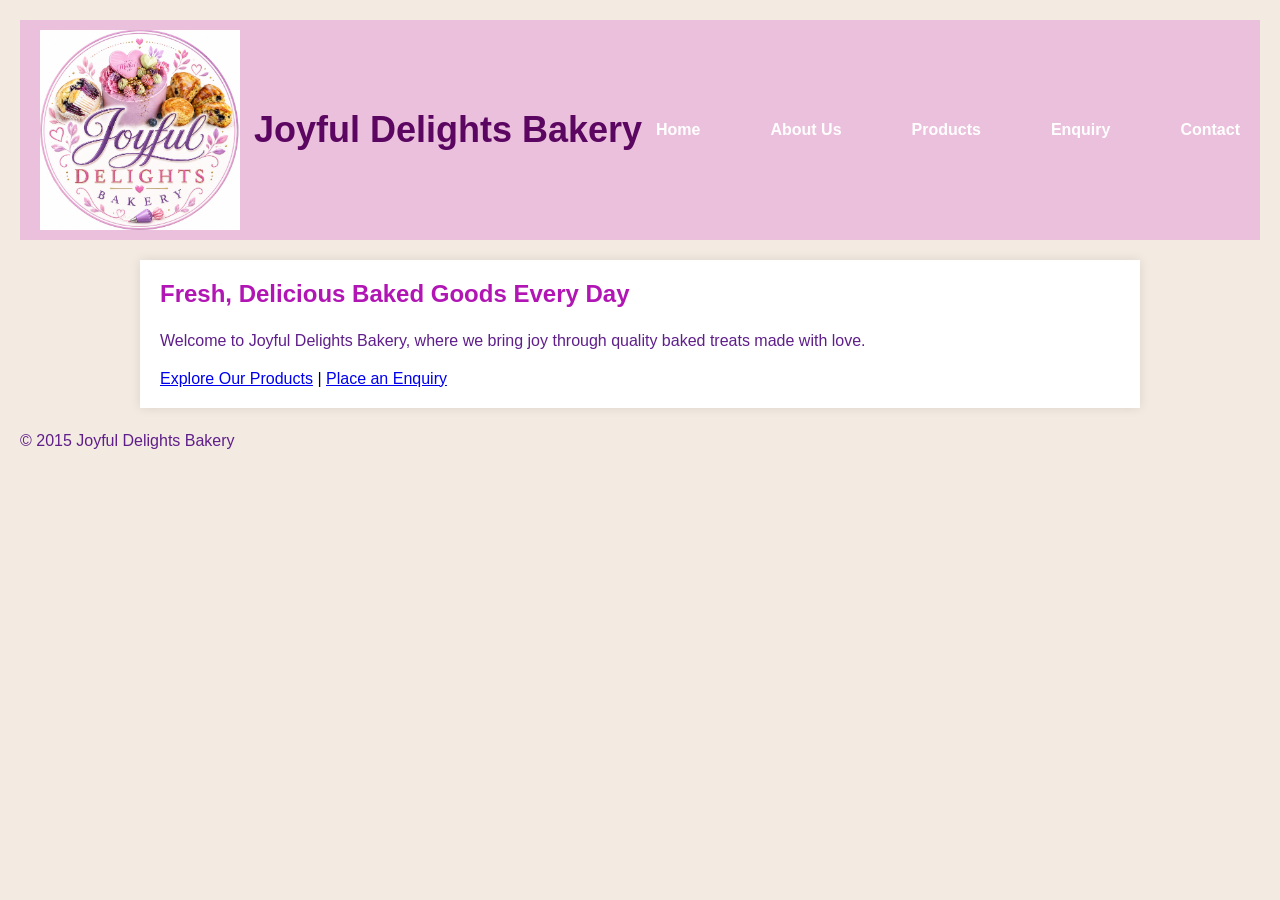
<file: WEDE ST10526684 PART 2/website/index.html>
<!DOCTYPE html>
<html lang="en">
<head>
    <meta charset="UTF-8" />
    <meta name="viewport" content="width=device-width, initial-scale=1" />
    <title>Joyful Delights Bakery</title>

    <link rel="stylesheet" href="style.css">
</head>
<body style="background-color: #f3eae1;">
   
    <!-- Site header with logo and navigation menu -->
    <header>
        <img src="images/logo.jpeg" style="width:200px; height:200px">
        <h1>Joyful Delights Bakery</h1>
        <nav>
            <ul>
                <!-- Navigation links to main pages -->
                
                <li><a href="index.html">Home</a></li>
                <li><a href="about.html">About Us</a></li>
                <li><a href="products.html">Products</a></li>
                <li><a href="enquiry.html">Enquiry</a></li>
                <li><a href="contact.html">Contact</a></li>
            
            
            </ul>
        </nav>
    </header>

    <!-- Main content area -->
    <main>
        <!-- Hero section with welcome message -->
        <section class="hero">
            <h2>Fresh, Delicious Baked Goods Every Day</h2>
            <p>Welcome to Joyful Delights Bakery, where we bring joy through quality baked treats made with love.</p>
        </section>

        <!-- Call-to-action buttons -->
        <section class="call-to-action">
            <a href="products.html">Explore Our Products</a> | <a href="enquiry.html">Place an Enquiry</a>
        </section>
    </main>
</body> 

    <!-- Footer with copyright -->
    <footer>
        <p>&copy; 2015 Joyful Delights Bakery</p>
    </footer>
</body>
</html>
</file>
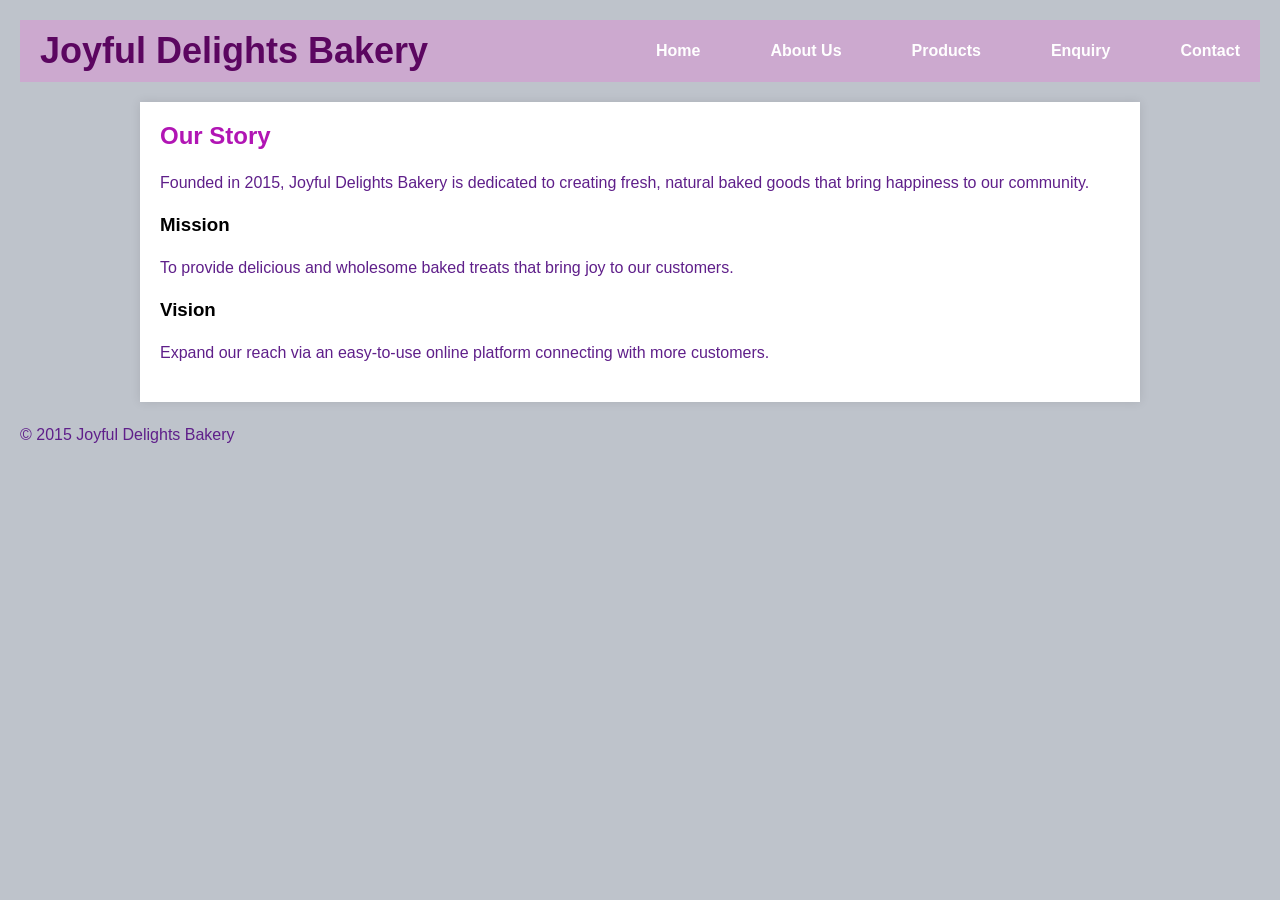
<file: WEDE ST10526684 PART 2/website/about.html>
<!DOCTYPE html>
<html lang="en">
<head>
    <meta charset="UTF-8" />
    <meta name="viewport" content="width=device-width, initial-scale=1" />
    <title>About Us - Joyful Delights Bakery</title>
    <link rel="stylesheet" href="style.css">
</head>
<body>
    <!-- Header and navigation -->
    <header>
        <h1>Joyful Delights Bakery</h1>
        <nav>
            <ul>
                <li><a href="index.html">Home</a></li>
                <li><a href="about.html">About Us</a></li>
                <li><a href="products.html">Products</a></li>
                <li><a href="enquiry.html">Enquiry</a></li>
                <li><a href="contact.html">Contact</a></li>
            </ul>
        </nav>
    </header>

    <!-- Main about content -->
    <main>
        <h2>Our Story</h2>
        <p>Founded in 2015, Joyful Delights Bakery is dedicated to creating fresh, natural baked goods that bring happiness to our community.</p>
        <h3>Mission</h3>
        <p>To provide delicious and wholesome baked treats that bring joy to our customers.</p>
        <h3>Vision</h3>
        <p>Expand our reach via an easy-to-use online platform connecting with more customers.</p>
    </main>

    <!-- Footer -->
    <footer>
        <p>&copy; 2015 Joyful Delights Bakery</p>
    </footer>
</body>
</html>
</file>
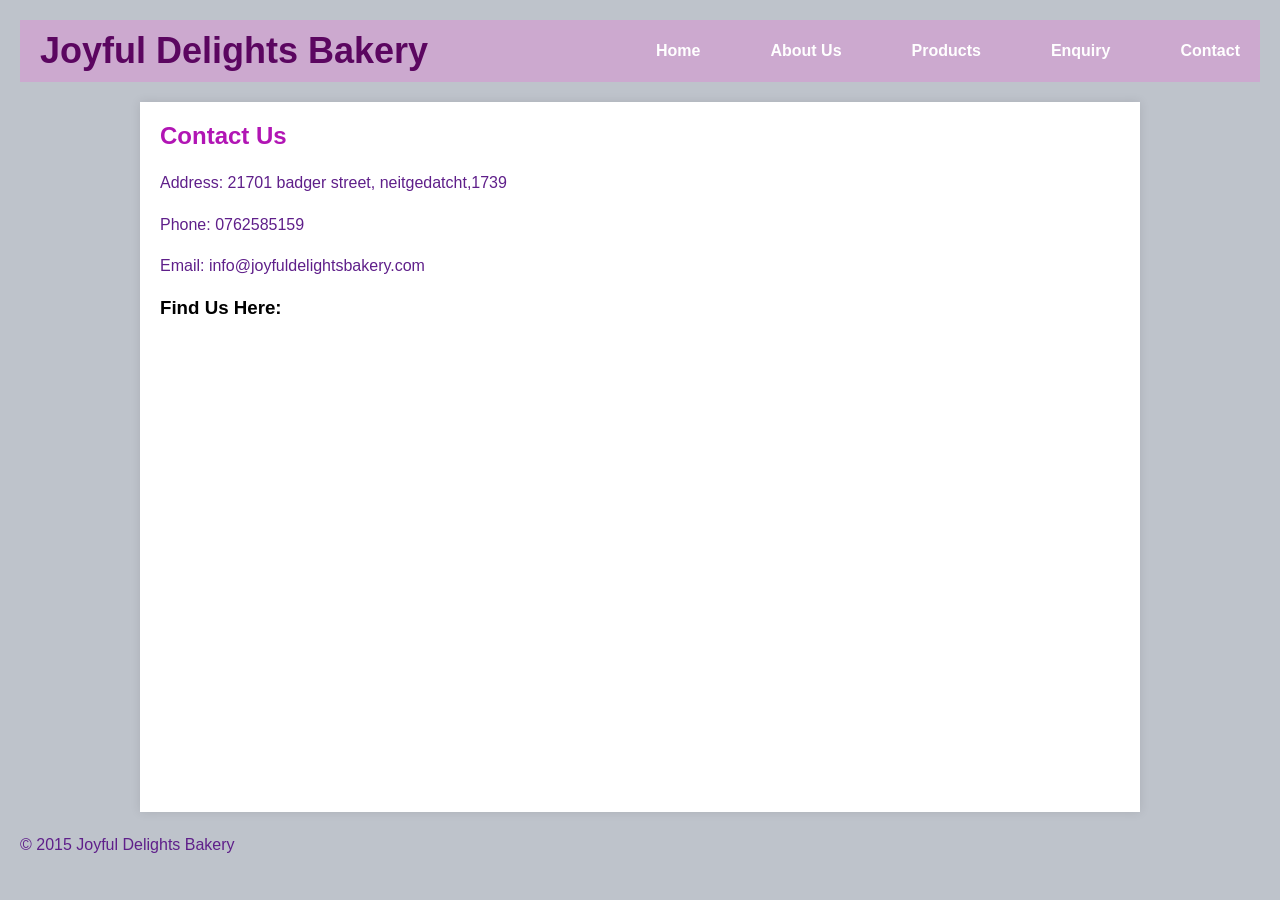
<file: WEDE ST10526684 PART 2/website/contact.html>
<!DOCTYPE html>
<html lang="en">
<head>
    <meta charset="UTF-8" />
    <meta name="viewport" content="width=device-width, initial-scale=1" />
    <title>Contact - Joyful Delights Bakery</title>
    <link rel="stylesheet" href="style.css">
</head>
<body>
    <!-- Header and navigation -->
    <header>
        <h1>Joyful Delights Bakery</h1>
        <nav>
            <ul>
                
                <li><a href="index.html">Home</a></li>
                <li><a href="about.html">About Us</a></li>
                <li><a href="products.html">Products</a></li>
                <li><a href="enquiry.html">Enquiry</a></li>
                <li><a href="contact.html">Contact</a></li>
            </ul>
        </nav>
    </header>

    <!-- Contact information and map -->
    <main>
        <h2>Contact Us</h2>
        <p>Address: 21701 badger street, neitgedatcht,1739</p>
        <p>Phone: 0762585159</p>
        <p>Email: info@joyfuldelightsbakery.com</p>

        <h3>Find Us Here:</h3>
        <!-- Embedded Google map placeholder -->
        <iframe 
            src="https://www.google.com/maps/embed?pb=!1m18!1m12!1m3!1d3153.123456789!2d-122.123456789!3d37.123456789!2m3!1f0!2f0!3f0!3m2!1i1024!2i768!4f13.1!3m3!1m2!1s0x808f7e123456789%3A0x123456789abcdef!2s123%20Bakery%20Lane%2C%20Hometown!5e0!3m2!1sen!2s!4v1234567890123" 
            width="600" height="450" style="border:0;" allowfullscreen="" loading="lazy">
        </iframe>
    </main>

    <!-- Footer -->
    <footer>
        <p>&copy; 2015 Joyful Delights Bakery</p>
    </footer>
</body>
</html>
</file>
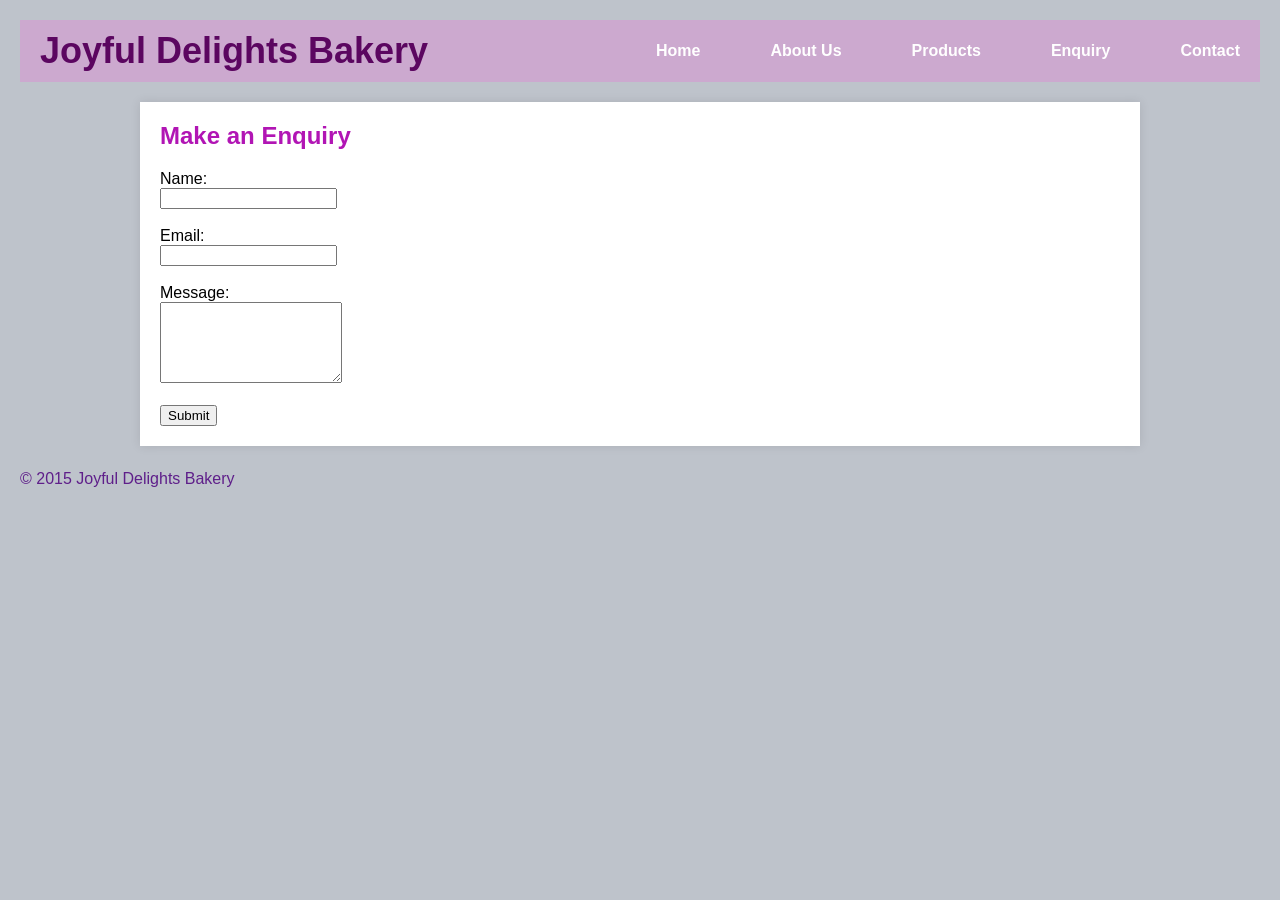
<file: WEDE ST10526684 PART 2/website/enquiry.html>
<!DOCTYPE html>
<html lang="en">
<head>
    <meta charset="UTF-8" />
    <meta name="viewport" content="width=device-width, initial-scale=1" />
    <title>Enquiry - Joyful Delights Bakery</title>
    <link rel="stylesheet" href="style.css">
</head>
<body>
    <!-- Header and navigation -->
    <header>
        <h1>Joyful Delights Bakery</h1>
        <nav>
            <ul>
                
                <li><a href="index.html">Home</a></li>
                <li><a href="about.html">About Us</a></li>
                <li><a href="products.html">Products</a></li>
                <li><a href="enquiry.html">Enquiry</a></li>
                <li><a href="contact.html">Contact</a></li>
            </ul>
        </nav>
    </header>

    <!-- Enquiry form for customer messages -->
    <main>
        <h2>Make an Enquiry</h2>
        <form action="#" method="post">
            <!-- Name input -->
            <label for="name">Name:</label><br />
            <input type="text" id="name" name="name" required /><br /><br />

            <!-- Email input -->
            <label for="email">Email:</label><br />
            <input type="email" id="email" name="email" required /><br /><br />

            <!-- Message textarea -->
            <label for="message">Message:</label><br />
            <textarea id="message" name="message" rows="5" required></textarea><br /><br />

            <!-- Submit button -->
            <button type="submit">Submit</button>
        </form>
    </main>

    <!-- Footer -->
    <footer>
        <p>&copy; 2015 Joyful Delights Bakery</p>
    </footer>
</body>
</html>
</file>
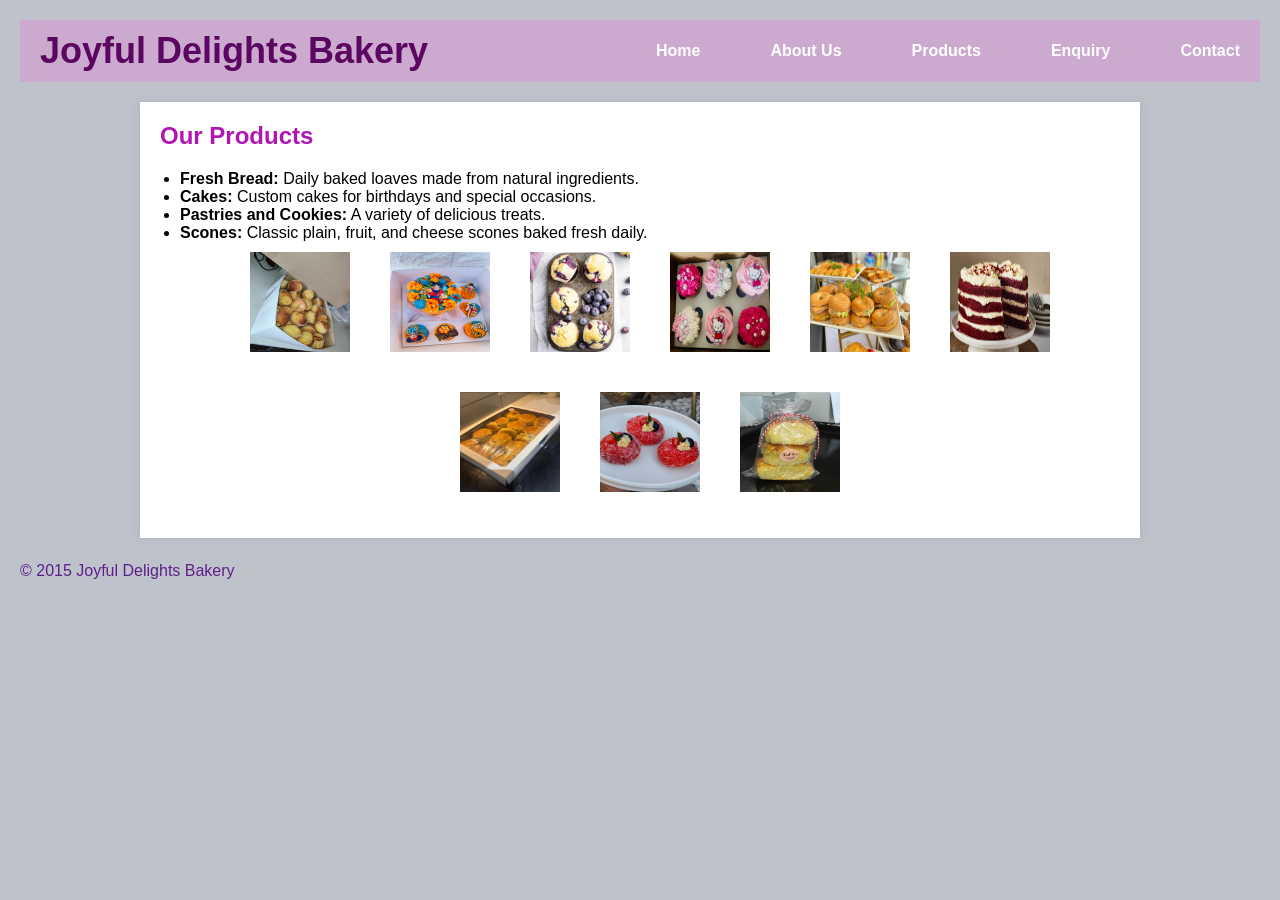
<file: WEDE ST10526684 PART 2/website/products.html>
<!DOCTYPE html>
<html lang="en">
<head>
    <meta charset="UTF-8" />
    <meta name="viewport" content="width=device-width, initial-scale=1" />
    <title>Products - Joyful Delights Bakery</title>
    <link rel="stylesheet" href="style.css">
</head>
<body>
    <!-- Header and navigation -->
    <header>
        <h1>Joyful Delights Bakery</h1>
        <nav>
            <ul>
                
                <li><a href="index.html">Home</a></li>
                <li><a href="about.html">About Us</a></li>
                <li><a href="products.html">Products</a></li>
                <li><a href="enquiry.html">Enquiry</a></li>
                <li><a href="contact.html">Contact</a></li>
            </ul>
        </nav>
    </header>

    <!-- Main product listings -->
    <main>
        <h2>Our Products</h2>
        <ul>
            <li><strong>Fresh Bread:</strong> Daily baked loaves made from natural ingredients.</li>
            <li><strong>Cakes:</strong> Custom cakes for birthdays and special occasions.</li>
            <li><strong>Pastries and Cookies:</strong> A variety of delicious treats.</li>
            <li><strong>Scones:</strong> Classic plain, fruit, and cheese scones baked fresh daily.</li>
            
            
         <div class="image-container">
            <img src="images/muffins.jpeg" class="product-image">
            <img src="images/bento-cake.jpeg" class="product-image">
            <img src="images/blueberry-muffins.jpeg" class="product-image">
            <img src="images/cup-cakes.jpeg" class="product-image">
            <img src="images/pastry.jpeg" class="product-image">
            <img src="images/red-velvet-cake.jpeg" class="product-image">
            <img src="images/scones.jpeg" class="product-image">
            <img src="images/snowballs.jpeg" class="product-image">
            <img src="images/soft-scones.jpeg" class="product-image">
         </div>
        </ul>

    </main>

    <!-- Footer -->
    <footer>
        <p>&copy; 2015 Joyful Delights Bakery</p>
    </footer>
</body>
</html>
</file>
<file: WEDE ST10526684 PART 2/website/style.css>
/* style.css */

/* Base styles for desktop */

body {
    background-color: #bec3cb;
    font-family: Arial, sans-serif;
    margin: 0;
    padding: 20px;
}

header {
    display: flex;
    justify-content: space-between;
    align-items: center;
    background-color: #e083d468;
    color: rgb(91, 6, 96);
    padding: 10px 20px;
}

h1 {
    font-size: 36px;
    margin: 0;
}

nav ul {
    list-style: none;
    display: flex;
    gap: 70px;
    margin: 0;
    padding: 0;
}

nav ul li a {
    color: white;
    text-decoration: none;
    font-weight: bold;
}

main {
    max-width: 960px;
    margin: 20px auto;
    background-color: white;
    padding: 20px;
    box-shadow: 0 0 10px rgba(0,0,0,0.1);


}

.image-container {
    display: flex;
    flex-wrap: wrap;
    gap: 20px;
    justify-content:center;
}

.product-image {
        width: 100px;
        height: 100px;
        margin: 10px;
        display: block;
    }

h2 {
    color: #ac05afef;
    margin-top: 0;
}

p {
    color: #5f1f8a;
    line-height: 1.6;
}

ul {
    padding-left: 20px;
}

/* Paragraphs with special classes or IDs */

.green-text {
    color: green;
}

#red-text {
    color: red;
}

/* Responsive images */
img {
    max-width: 100%;
    height: auto;
    display: block;
}

/* Responsive styling for screens 768px and below */

@media (max-width: 768px) {
    header {
        flex-direction: column;
        align-items: flex-start;
    }

    nav ul {
        flex-direction: column;
        width: 100%;
        gap: 10px;
    }

    nav ul li {
        width: 100%;
    }

    nav ul li a {
        display: block;
        padding: 10px;
        background-color: #1d4ed8;
        border-radius: 5px;
        text-align: center;
    }

    main {
        padding: 15px;
        margin: 10px;
    }

    /* Adjust font sizes for smaller screens */
    h1 {
        font-size: 28px;
    }

    h2 {
        font-size: 22px;
    }
}
</file>
